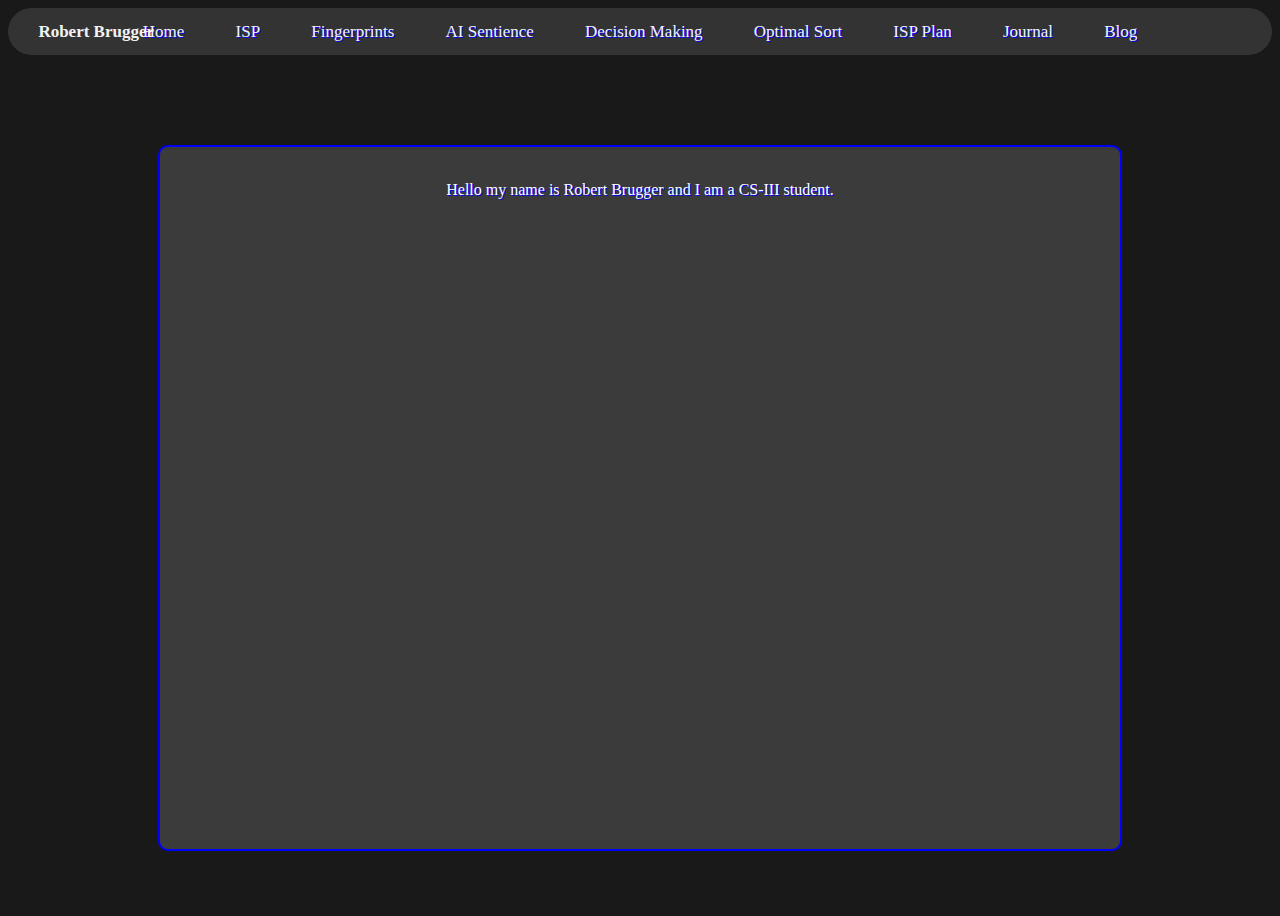
<file: index.html>
<html>
  <head>
    <link rel="stylesheet" href="main.css">
    <meta name="viewport" content="width=device-width, initial-scale=1.0">
  </head>
  <title>Digital Portfolio Home Page</title>
  <body>
    <!--Navigation Bar-->
    <div class="topnav">
      <b id="name" ; onclick="navBar.highLightItem('name-button')" ; href="name.html">Robert Brugger</b>
      <a id="home-button" ; onclick="navBar.highLightItem('home-button')" ; href="index.html">Home</a>  
      <a id="ISP" ; onclick="navBar.highLightItem('ISP-button')" ; href="isp.html">ISP</a> 
      <a id="fingerprints" ; onclick="navBar.highLightItem('fingerprints-button')"; href="CS-III/Essays/Fingerprints.html">Fingerprints</a>
      <a id="ai-sentience" ; onclick="navBar.highLightItem('ai-sentience-button')" ; href="CS-III/Essays/AI Sentience.html">AI Sentience</a>
      <a id="decision-making" ; onclick="navBar.highLightItem('decision-making-button')" ; href="CS-III/Essays/Decision Making.html">Decision Making</a>
      <a id="optimal-sort" ; onclick="navBar.highLightItem('optimal-sort-button')" ; href="CS-III/Projects/Optimal Sort.html">Optimal Sort</a>
      <a id="ISP-plan" ; onclick="navBar.highLightItem('ISP-plan-button')" ; href="CS-III/Projects/Business Plan/index.html">ISP Plan</a>
      <a id="Journal" ; onclick="navBar.highLightItem('journal-button')" ; href="CS-III/Projects/ISP/Journal.html">Journal</a>
      <a id="Blog" ; onclick="navBar.highLightItem('blog-button')" ; href="blogs.html">Blog</a>
    </div>
    <box>
      <p>Hello my name is Robert Brugger and I am a CS-III student.</p>
    </box>
  </body>
</html>
</file>
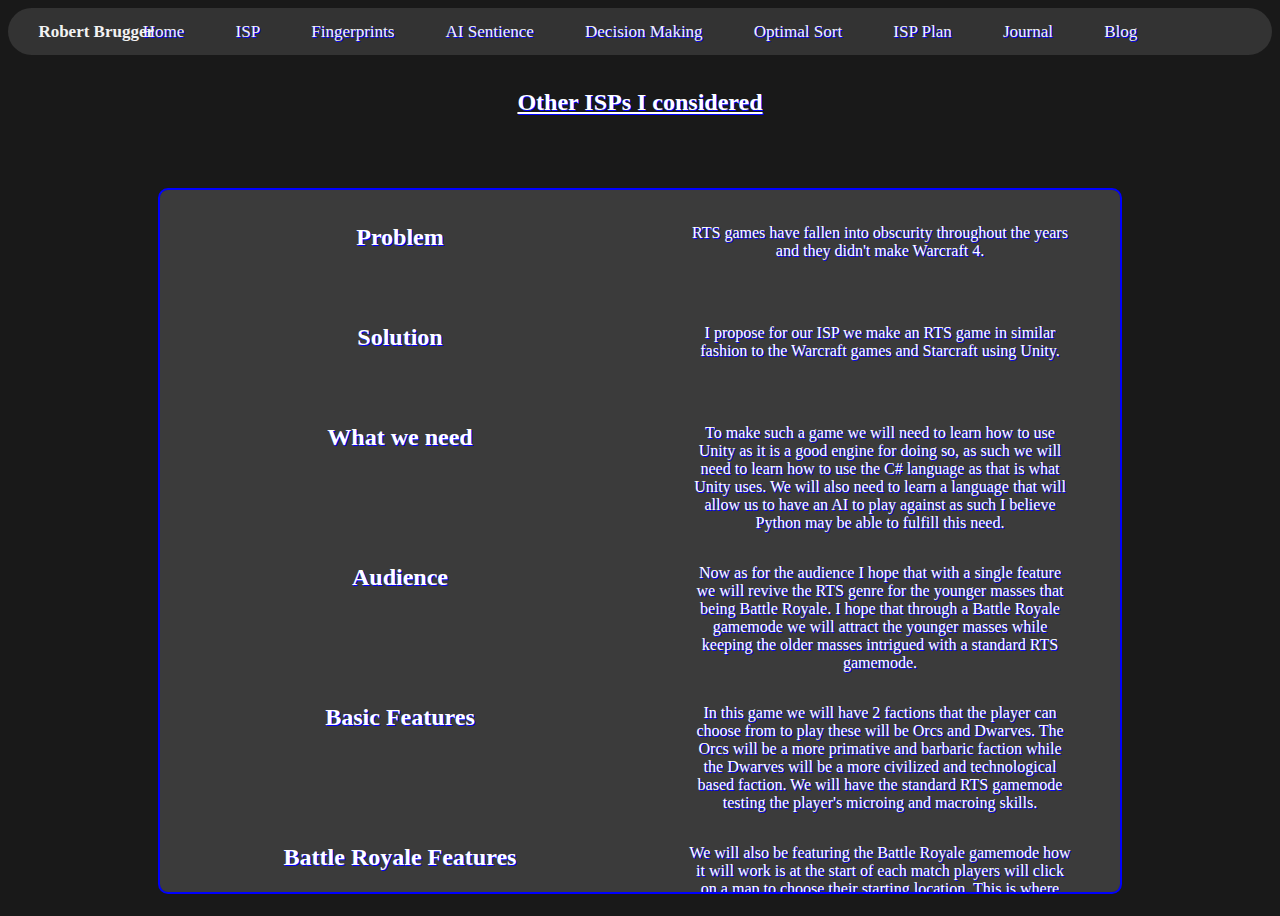
<file: CS-III/Projects/Business Plan/index.html>
<hmtl>

    <head>
      <link rel="stylesheet" href="../../../main.css">
      <meta name="viewport" content="width=device-width, initial-scale=1.0">
      <title>ISP Proposal</title>
    </head>
  
    <body>
      <div class="topnav">
        <b id="name" ; onclick="navBar.highLightItem('name-button')" ; href="name.html">Robert Brugger</b>
        <a id="home-button" ; onclick="navBar.highLightItem('home-button')" ; href="../../../index.html">Home</a>
        <a id="ISP" ; onclick="navBar.highLightItem('ISP-button')" ; href="../../../isp.html">ISP</a>
        <a id="fingerprints" ; onclick="navBar.highLightItem('fingerprints-button')" ; href="../../Essays/Fingerprints.html">Fingerprints</a>
        <a id="ai-sentience" ; onclick="navBar.highLightItem('ai-sentience-button')" ; href="../../Essays/AI Sentience.html">AI Sentience</a>
        <a id="decision-making" ; onclick="navBar.highLightItem('decision-making-button')" ; href="../../Essays/Decision Making.html">Decision Making</a>
        <a id="optimal-sort" ; onclick="navBar.highLightItem('optimal-sort-button')" ; href="../Optimal Sort.html">Optimal Sort</a>
        <a id="ISP-plan" ; onclick="navBar.highLightItem('ISP-plan-button')" ; href="index.html">ISP Plan</a>
        <a id="Journal" ; onclick="navBar.highLightItem('journal-button')" ; href="../ISP/Journal.html">Journal</a>
        <a id="Blog" ; onclick="navBar.highLightItem('blog-button')" ; href="../../../blogs.html">Blog</a>
    </div>
    <h1><a href="considered.html">Other ISPs I considered</a></h1>
      <box class="grid">
        <h1>Problem</h1>
        <p>RTS games have fallen into obscurity throughout the years and they didn't make Warcraft 4.</p>
        <h1>Solution</h1>
        <p>I propose for our ISP we make an RTS game in similar fashion to the Warcraft games and Starcraft using Unity.</p>
        <h1>What we need</h1>
        <p>To make such a game we will need to learn how to use Unity as it is a good engine for doing so, as such we will need to learn how to use the C# language as that is what Unity uses. We will also need to learn a language that will allow us to have an AI to play against as such I believe Python may be able to fulfill this need.</p>
        <h1>Audience</h1>
        <p>Now as for the audience I hope that with a single feature we will revive the RTS genre for the younger masses that being Battle Royale. I hope that through a Battle Royale gamemode we will attract the younger masses while keeping the older masses intrigued with a standard RTS gamemode.</p>
        <h1>Basic Features</h1>
        <p>In this game we will have 2 factions that the player can choose from to play these will be Orcs and Dwarves. The Orcs will be a more primative and barbaric faction while the Dwarves will be a more civilized and technological based faction. We will have the standard RTS gamemode testing the player's microing and macroing skills.</p>
        <h1>Battle Royale Features</h1>
        <p>We will also be featuring the Battle Royale gamemode how it will work is at the start of each match players will click on a map to choose their starting location. This is where they will place their base and 5 basic worker units. Unlike a normal game of RTS there will not be resource harvesting nodes in Battle Royale as the players will need to have a passive source of income, but there will be upgrades your can purchase in order to increase your resource generation and structures to capture that will also increase your resource generation and provide other benefits. As to prevent insane lag on the servers the unit cap will start out small and increase by a set amount for every player knocked out until the last two players remain where the unit cap will be at its normal maximum. </p>
        <h1>Basic Mechanics Prevelant in both modes</h1>
        <p>To eliminate players you must completely wipe out their army and base, to make this process easier and less frustrating when a player loses their main base and fails to build another within a minute all of their units will have a glow effect applied causing them to be visible to everyone through the fog of war, by doing it this way the player exposed will not be exposing other players who are nearby. Fog of war is a mechanic that covers the map with a "fog" (can just be darkened), this fog is there to give the players a lack of certainty when making decisions during a game as it makes the player question whether or not they are prepared to fight the oppenent as they lack the information on how powerful their opponent is.</p>
        <h1>Units</h1>
        <p>Player units can see through the fog of war to varying degrees depending on the units visibility stat, scout units fulfill this niche by having high speed and visibility stats while lacking in damage, health, and defense stats.</p>
    
      </box>
    </body>
</html>
</file>
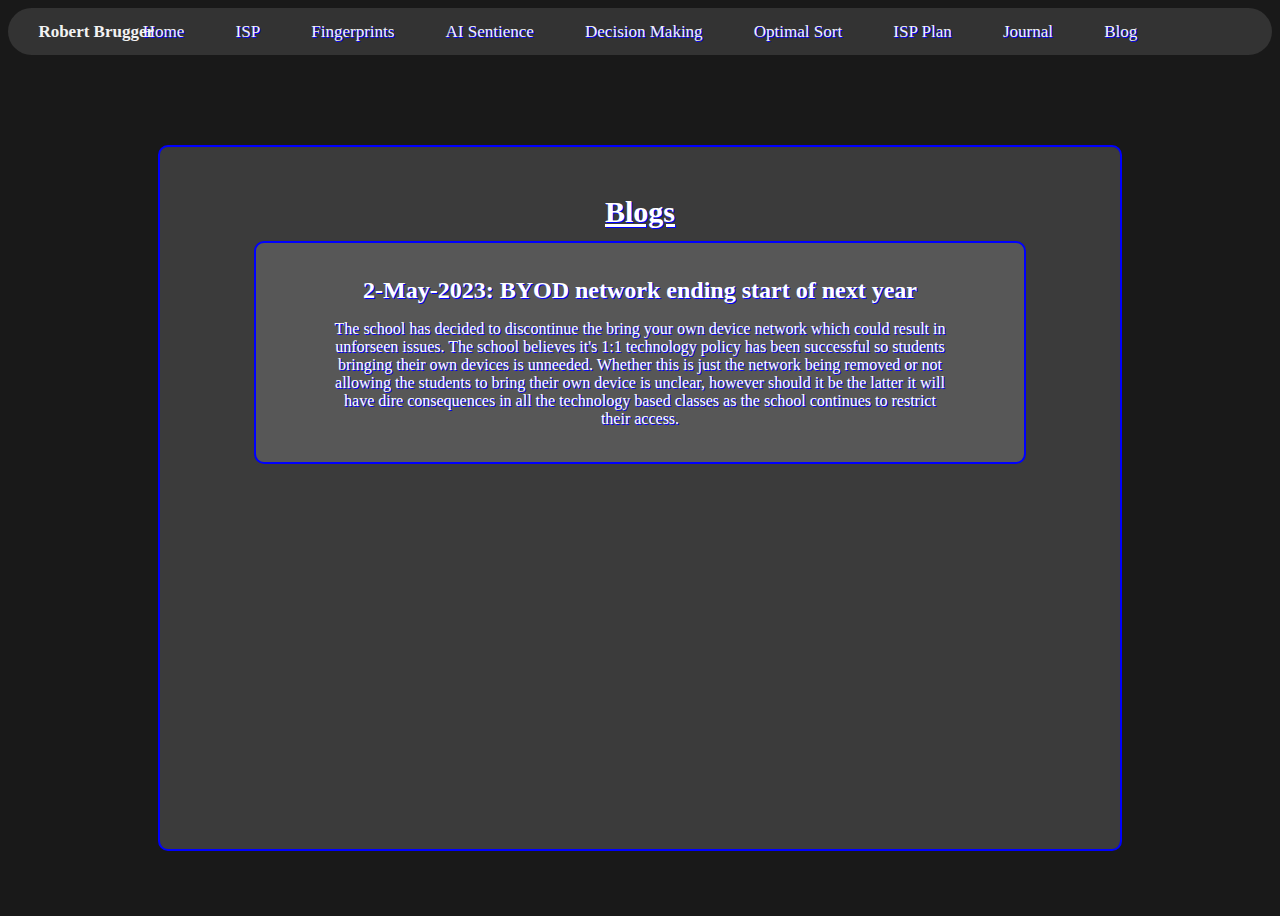
<file: blogs.html>
<hmtl>

  <head>
    <link rel="stylesheet" href="main.css">
    <meta name="viewport" content="width=device-width, initial-scale=1.0">
    <title>Blogs</title>
  </head>

  <body>
    <div class="topnav">
      <b id="name" ; onclick="navBar.highLightItem('name-button')" ; href="name.html">Robert Brugger</b>
      <a id="home-button" ; onclick="navBar.highLightItem('home-button')" ; href="index.html">Home</a>
      <a id="ISP" ; onclick="navBar.highLightItem('ISP-button')" ; href="isp.html">ISP</a>
      <a id="fingerprints" ; onclick="navBar.highLightItem('fingerprints-button')" ; href="CS-III/Essays/Fingerprints.html">Fingerprints</a>
      <a id="ai-sentience" ; onclick="navBar.highLightItem('ai-sentience-button')" ; href="CS-III/Essays/AI Sentience.html">AI Sentience</a>
      <a id="decision-making" ; onclick="navBar.highLightItem('decision-making-button')" ; href="CS-III/Essays/Decision Making.html">Decision Making</a>
      <a id="optimal-sort" ; onclick="navBar.highLightItem('optimal-sort-button')" ; href="CS-III/Projects/Optimal Sort.html">Optimal Sort</a>
      <a id="ISP-plan" ; onclick="navBar.highLightItem('ISP-plan-button')" ; href="CS-III/Projects/Business Plan/considered.html">ISP Plan</a>
      <a id="Journal" ; onclick="navBar.highLightItem('journal-button')" ; href="CS-III/Projects/ISP/Journal.html">Journal</a>
      <a id="Blog" ; onclick="navBar.highLightItem('blog-button')" ; href="blogs.html">Blog</a>
    </div>
  <box>
      <h3 id="JournalHead">Blogs</h3>
      <box id="JournalBox">
      <h1>2-May-2023: BYOD network ending start of next year</h1>
      <p>The school has decided to discontinue the bring your own device network which could result in unforseen issues. The school believes it's 1:1 technology policy has been successful so students bringing their own devices is unneeded. Whether this is just the network being removed or not allowing the students to bring their own device is unclear, however should it be the latter it will have dire consequences in all the technology based classes as the school continues to restrict their access.</p>
      </box>
    </box>
  </body>
</html>
</file>
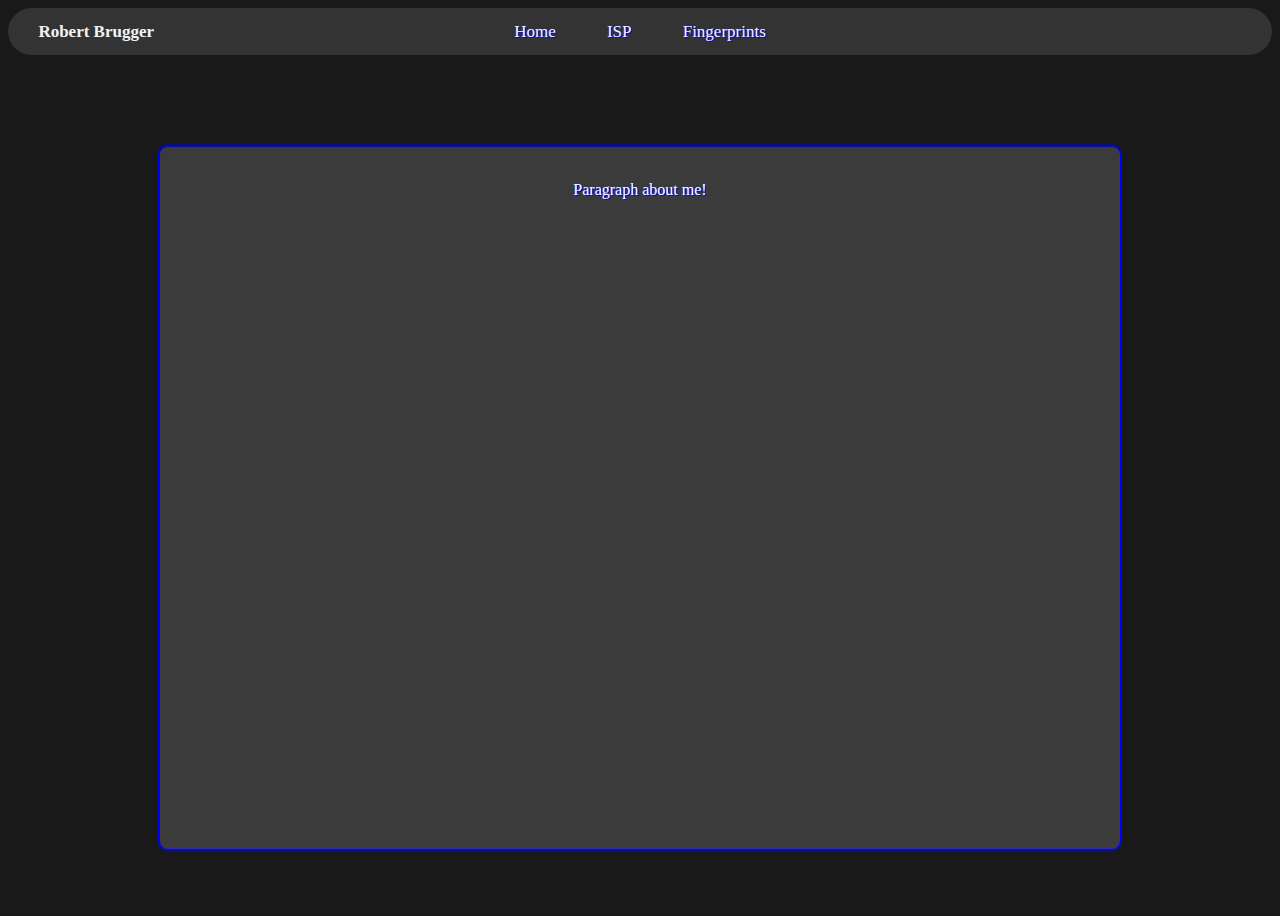
<file: ISP.html>
<html>
  <head>
    <link rel="stylesheet" href="main.css">
    <meta name="viewport" content="width=device-width, initial-scale=1.0">
  </head>
  <title>Digital Portfolio Home Page</title>
  <body>
    <!--Navigation Bar-->
    <div class="topnav">
      <b id="name" ; onclick="navBar.highLightItem('name-button')" ; href="name.html">Robert Brugger</b>
      <a id="home-button" ; onclick="navBar.highLightItem('home-button')" ; href="index.html">Home</a>  
      <a id="ISP" ; onclick="navBar.highLightItem('ISP-button')" ; href="isp.html">ISP</a> 
      <a id="fingerprints" ; onclick="navBar.highLightItem('fingerprints-button')"; href="fingerprints.html">Fingerprints</a>
    </div>
    <box>
      <p>Paragraph about me!</p>
    </box>
  </body>
</html>
</file>
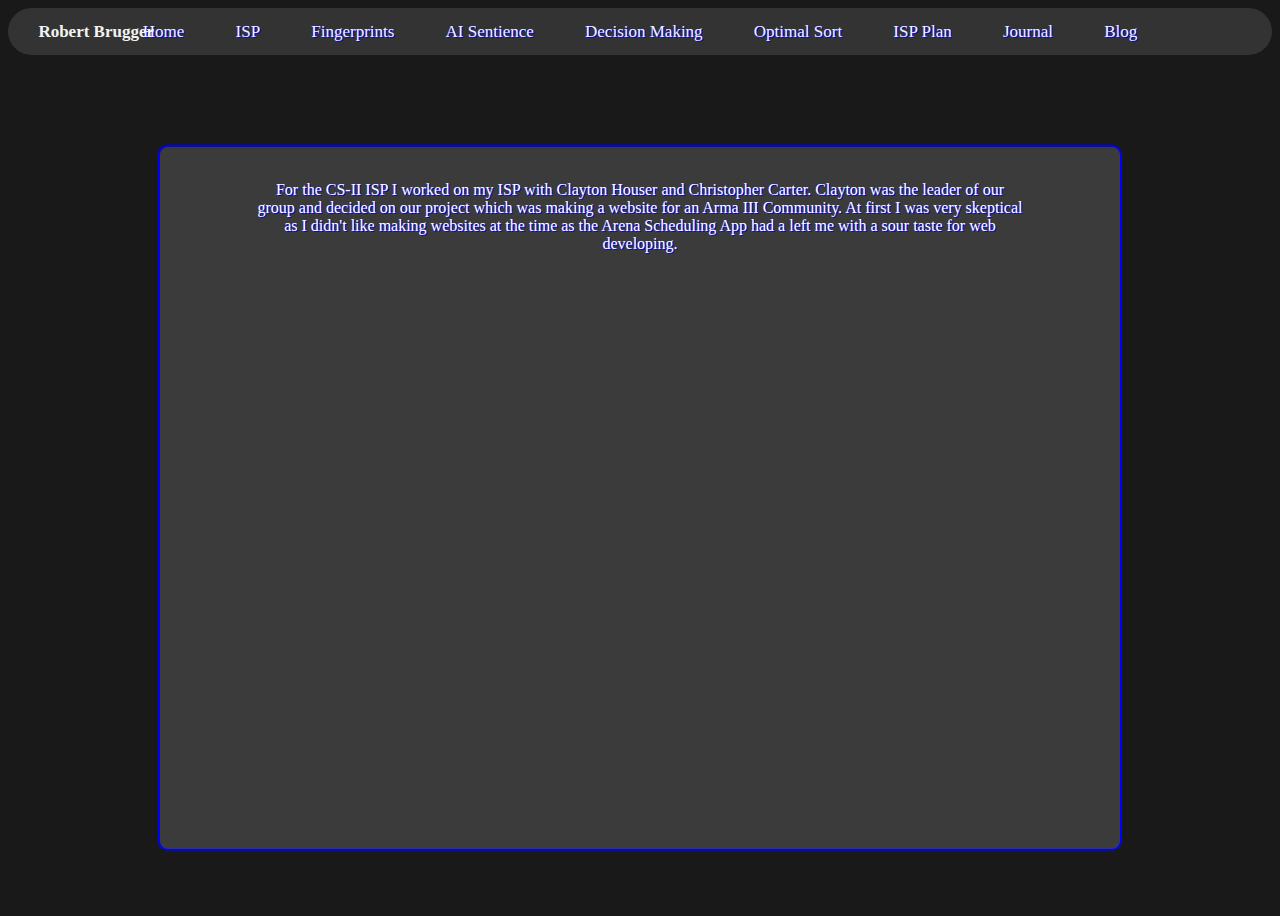
<file: isp.html>
<html>
  <head>
    <link rel="stylesheet" href="main.css">
    <meta name="viewport" content="width=device-width, initial-scale=1.0">
  </head>
  <title>Digital Portfolio Home Page</title>
  <body>
    <!--Navigation Bar-->
    <div class="topnav">
      <b id="name" ; onclick="navBar.highLightItem('name-button')" ; href="name.html">Robert Brugger</b>
      <a id="home-button" ; onclick="navBar.highLightItem('home-button')" ; href="index.html">Home</a>  
      <a id="ISP" ; onclick="navBar.highLightItem('ISP-button')" ; href="isp.html">ISP</a> 
      <a id="fingerprints" ; onclick="navBar.highLightItem('fingerprints-button')"; href="CS-III/Essays/Fingerprints.html">Fingerprints</a>
      <a id="ai-sentience" ; onclick="navBar.highLightItem('ai-sentience-button')" ; href="CS-III/Essays/AI Sentience.html">AI Sentience</a>
      <a id="decision-making" ; onclick="navBar.highLightItem('decision-making-button')" ; href="CS-III/Essays/Decision Making.html">Decision Making</a>
      <a id="optimal-sort" ; onclick="navBar.highLightItem('optimal-sort-button')" ; href="CS-III/Projects/Optimal Sort.html">Optimal Sort</a>
      <a id="ISP-plan" ; onclick="navBar.highLightItem('ISP-plan-button')" ; href="CS-III/Projects/Business Plan/index.html">ISP Plan</a>
      <a id="Journal" ; onclick="navBar.highLightItem('journal-button')" ; href="CS-III/Projects/ISP/Journal.html">Journal</a>
      <a id="Blog" ; onclick="navBar.highLightItem('blog-button')" ; href="blogs.html">Blog</a>
    </div>
    <box>
      <p>For the CS-II ISP I worked on my ISP with Clayton Houser and Christopher Carter. Clayton was the leader of our group and decided on our project which was making a website for an Arma III Community. At first I was very skeptical as I didn't like making websites at the time as the Arena Scheduling App had a left me with a sour taste for web developing.</p>
    </box>
  </body>
</html>
</file>
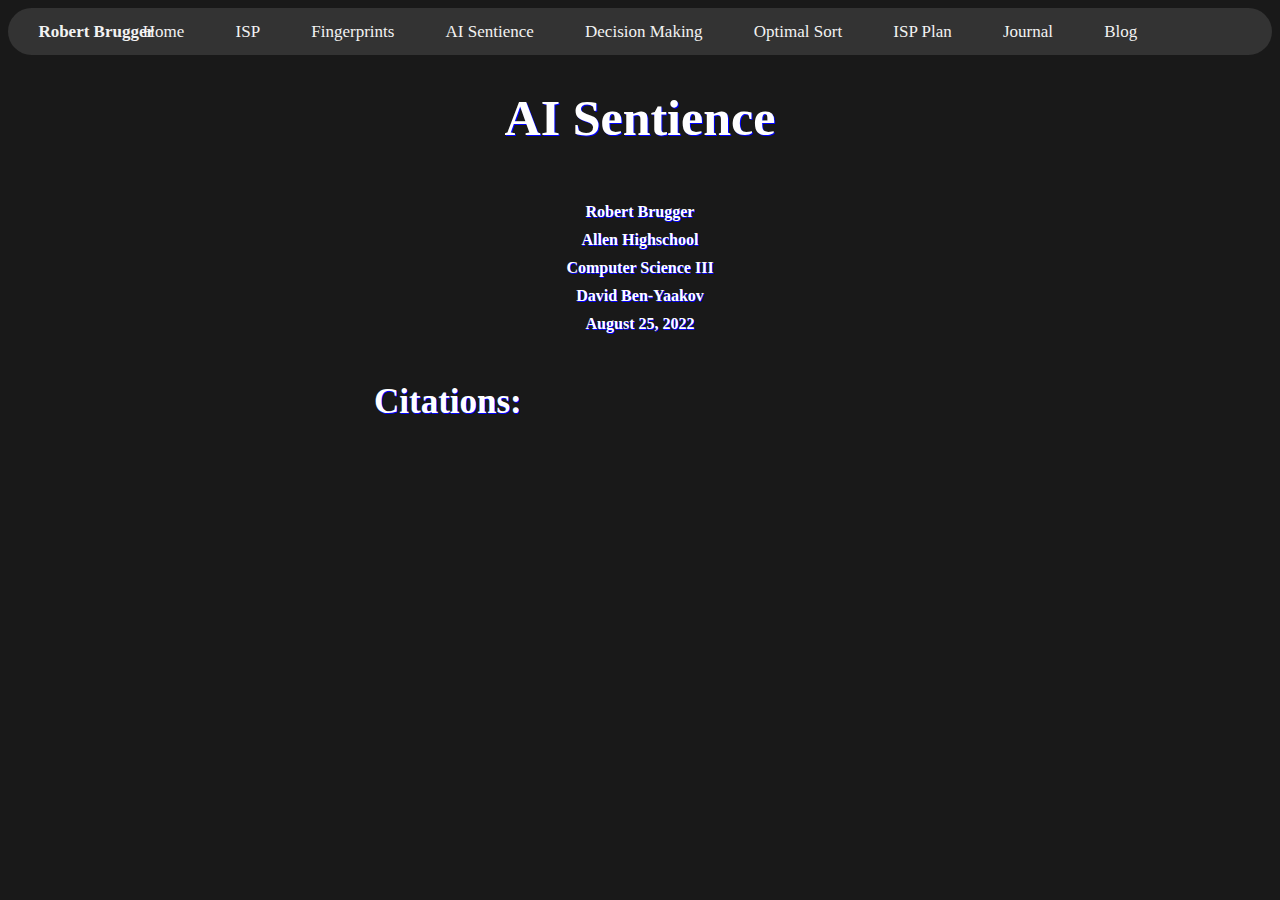
<file: CS-III/Essays/AI Sentience.html>
<hmtl>

    <head>
      <link rel="stylesheet" href="../../apa.css">
      <meta name="viewport" content="width=device-width, initial-scale=1.0">
      <title>AI Sentience</title>
    </head>
  
    <body>
      <div class="topnav">
        <b id="name" ; onclick="navBar.highLightItem('name-button')" ; href="name.html">Robert Brugger</b>
        <a id="home-button" ; onclick="navBar.highLightItem('home-button')" ; href="../../index.html">Home</a>
        <a id="ISP" ; onclick="navBar.highLightItem('ISP-button')" ; href="../../isp.html">ISP</a>
        <a id="fingerprints" ; onclick="navBar.highLightItem('fingerprints-button')" ; href="Fingerprints.html">Fingerprints</a>
        <a id="ai-sentience" ; onclick="navBar.highLightItem('ai-sentience-button')" ; href="AI Sentience.html">AI Sentience</a>
        <a id="decision-making" ; onclick="navBar.highLightItem('decision-making-button')" ; href="Decision Making.html">Decision Making</a>
        <a id="optimal-sort" ; onclick="navBar.highLightItem('optimal-sort-button')" ; href="../Projects/Optimal Sort.html">Optimal Sort</a>
        <a id="ISP-plan" ; onclick="navBar.highLightItem('ISP-plan-button')" ; href="../Projects/Business Plan/index.html">ISP Plan</a>
        <a id="Journal" ; onclick="navBar.highLightItem('journal-button')" ; href="../Projects/ISP/Journal.html">Journal</a>
        <a id="Blog" ; onclick="navBar.highLightItem('blog-button')" ; href="../../blogs.html">Blog</a>
      </div>
      <div class="essayheader">
        <h1>AI Sentience</h1>
        <br>
        <b>Robert Brugger</b>
        <b>Allen Highschool</b>
        <b>Computer Science III</b>
        <b>David Ben-Yaakov</b>
        <b>August 25, 2022</b>
      </div>
      <box>
        <p class="essay"></p>
        <p class="essay"></p>
        <p class="essay"></p>
        <p class="essay"></p>
      </box>
      <div class="essay">
        <h2>Citations:</h2>
        <p></p>
        <p></p>
      </div>
    </body> 
</html>
</file>
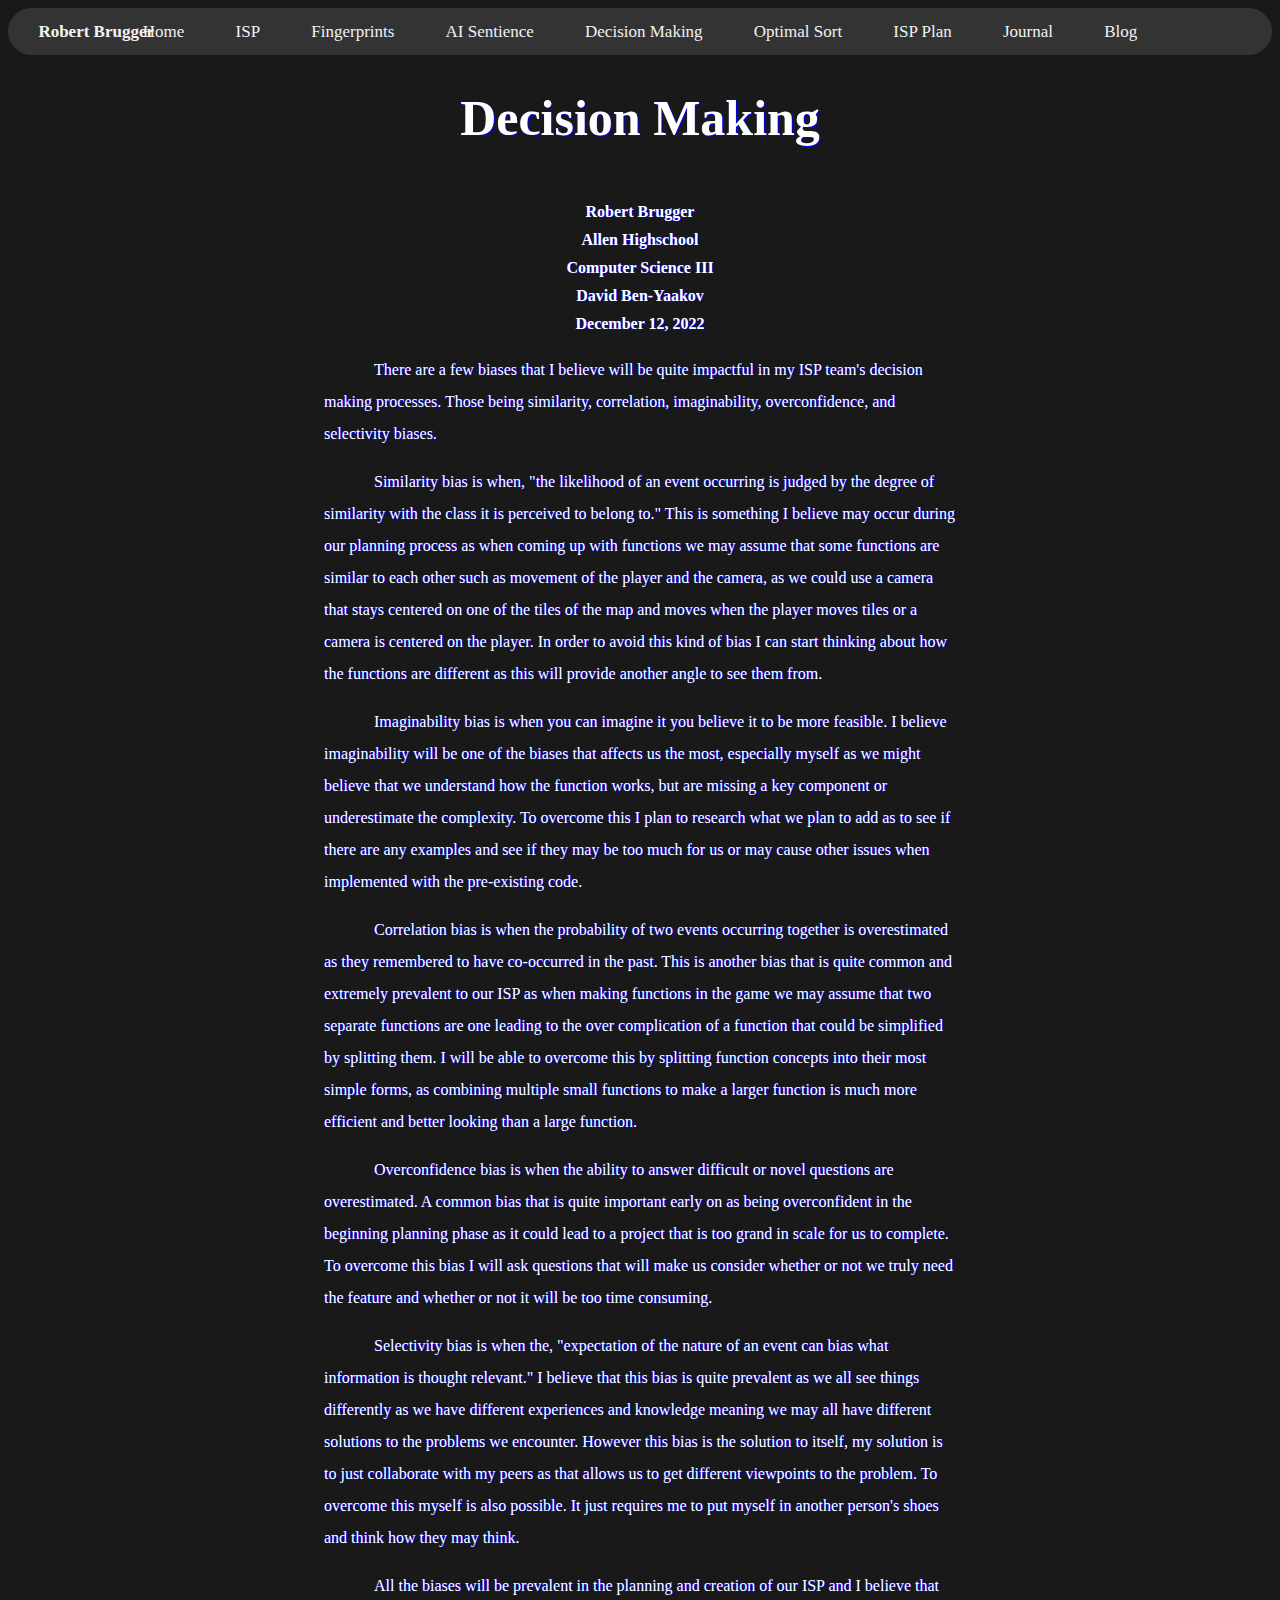
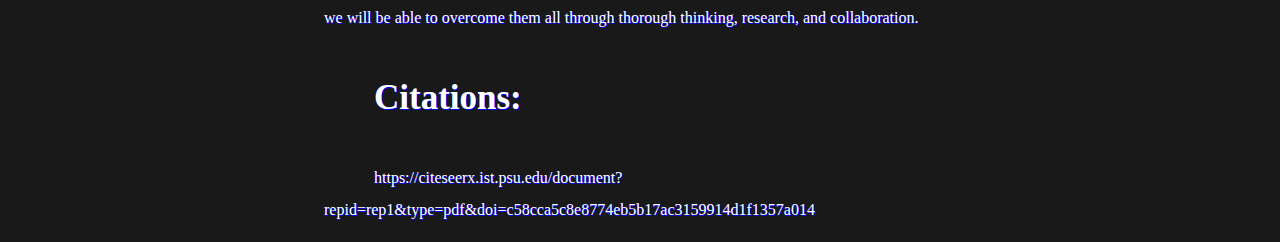
<file: CS-III/Essays/Decision Making.html>
<hmtl>

    <head>
      <link rel="stylesheet" href="../../apa.css">
      <meta name="viewport" content="width=device-width, initial-scale=1.0">
      <title>Decision Making</title>
    </head>
  
    <body>
      <div class="topnav">
        <b id="name" ; onclick="navBar.highLightItem('name-button')" ; href="name.html">Robert Brugger</b>
        <a id="home-button" ; onclick="navBar.highLightItem('home-button')" ; href="../../index.html">Home</a>
        <a id="ISP" ; onclick="navBar.highLightItem('ISP-button')" ; href="../../isp.html">ISP</a>
        <a id="fingerprints" ; onclick="navBar.highLightItem('fingerprints-button')" ; href="Fingerprints.html">Fingerprints</a>
        <a id="ai-sentience" ; onclick="navBar.highLightItem('ai-sentience-button')" ; href="AI Sentience.html">AI Sentience</a>
        <a id="decision-making" ; onclick="navBar.highLightItem('decision-making-button')" ; href="Decision Making.html">Decision Making</a>
        <a id="optimal-sort" ; onclick="navBar.highLightItem('optimal-sort-button')" ; href="../Projects/Optimal Sort.html">Optimal Sort</a>
        <a id="ISP-plan" ; onclick="navBar.highLightItem('ISP-plan-button')" ; href="../Projects/Business Plan/index.html">ISP Plan</a>
        <a id="Journal" ; onclick="navBar.highLightItem('journal-button')" ; href="../Projects/ISP/Journal.html">Journal</a>
        <a id="Blog" ; onclick="navBar.highLightItem('blog-button')" ; href="../../blogs.html">Blog</a>
      </div>
      <div class="essayheader">
        <h1>Decision Making</h1>
        <br>
        <b>Robert Brugger</b>
        <b>Allen Highschool</b>
        <b>Computer Science III</b>
        <b>David Ben-Yaakov</b>
        <b>December 12, 2022</b>
      </div>
      <box>
        <p class="essay">There are a few biases that I believe will be quite impactful in my ISP team's decision making processes. Those being similarity, correlation, imaginability, overconfidence, and selectivity biases.</p>
        <p class="essay">Similarity bias is when, "the likelihood of an event occurring is judged by the degree of similarity with the class it is perceived to belong to." This is something I believe may occur during our planning process as when coming up with functions we may assume that some functions are similar to each other such as movement of the player and the camera, as we could use a camera that stays centered on one of the tiles of the map and moves when the player moves tiles or a camera is centered on the player. In order to avoid this kind of bias I can start thinking about how the functions are different as this will provide another angle to see them from.</p>
        <p class="essay">Imaginability bias is when you can imagine it you believe it to be more feasible. I believe imaginability will be one of the biases that affects us the most, especially myself as we might believe that we understand how the function works, but are missing a key component or underestimate the complexity. To overcome this I plan to research what we plan to add as to see if there are any examples and see if they may be too much for us or may cause other issues when implemented with the pre-existing code.</p>
        <p class="essay">Correlation bias is when the probability of two events occurring together is overestimated as they remembered to have co-occurred in the past. This is  another bias that is quite common and extremely prevalent to our ISP as when making functions in the game we may assume that two separate functions are one leading to the over complication of a function that could be simplified by splitting them. I will be able to overcome this by splitting function concepts into their most simple forms, as combining multiple small functions to make a larger function is much more efficient and better looking than a large function.</p>
        <p class="essay">Overconfidence bias is when the ability to answer difficult or novel questions are overestimated. A common bias that is quite important early on as being overconfident in the beginning planning phase as it could lead to a project that is too grand in scale for us to complete. To overcome this bias I will ask questions that will make us consider whether or not we truly need the feature and whether or not it will be too time consuming.</p>
        <p class="essay">Selectivity bias is when the, "expectation of the nature of an event can bias what information is thought relevant." I believe that this bias is quite prevalent as we all see things differently as we have different experiences and knowledge meaning we may all have different solutions to the problems we encounter. However this bias is the solution to itself, my solution is to just collaborate with my peers as that allows us to get different viewpoints to the problem. To overcome this myself is also possible. It just requires me to put myself in another person's shoes and think how they may think.</p>
        <p class="essay">All the biases will be prevalent in the planning and creation of our ISP and I believe that we will be able to overcome them all through thorough thinking, research, and collaboration.</p>
      </box>
      <div class="essay">
        <h2>Citations:</h2>
        <p> https://citeseerx.ist.psu.edu/document?repid=rep1&type=pdf&doi=c58cca5c8e8774eb5b17ac3159914d1f1357a014</p>
        <p></p>
      </div>
    </body> 
</html>
</file>
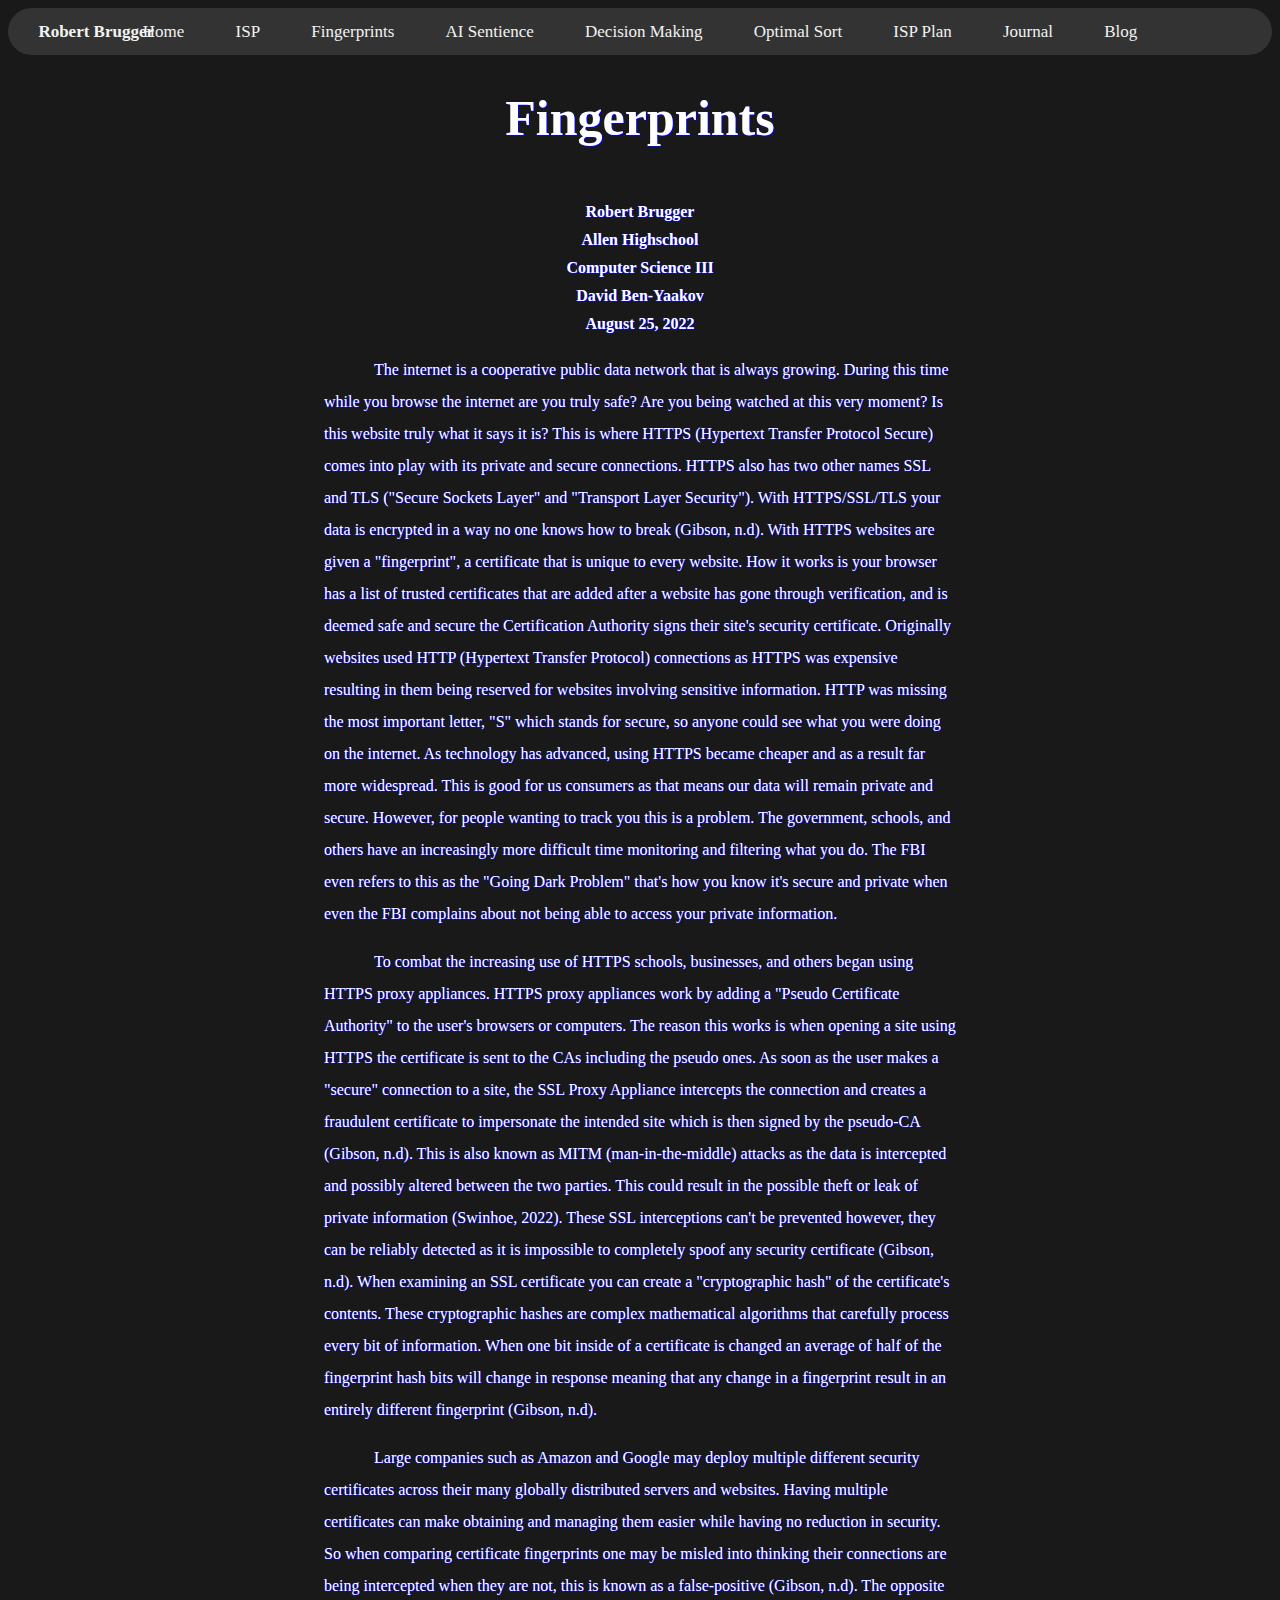
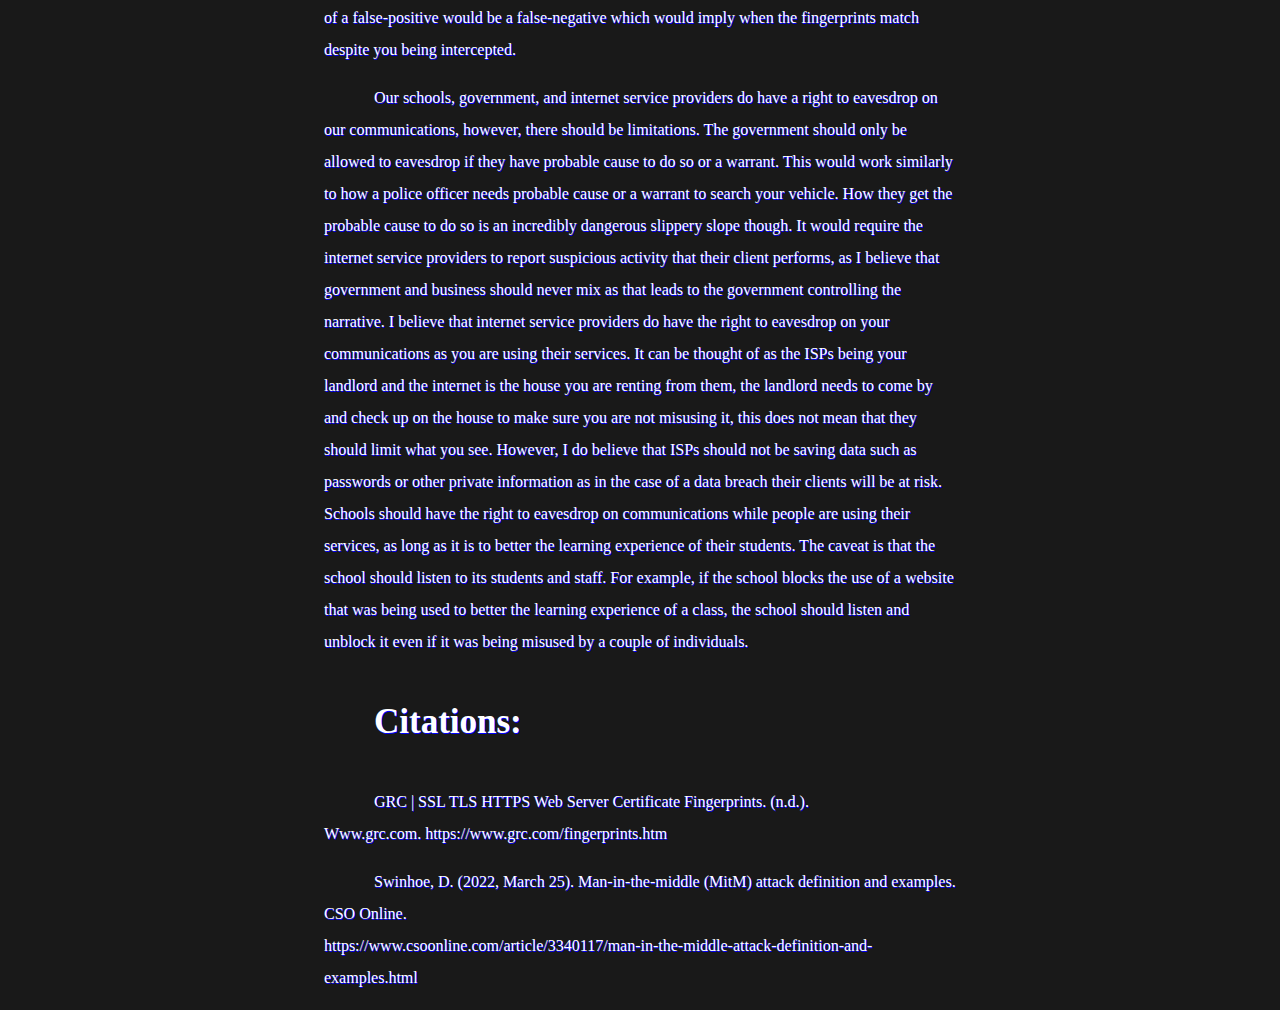
<file: CS-III/Essays/Fingerprints.html>
<hmtl>

  <head>
    <link rel="stylesheet" href="../../apa.css">
    <meta name="viewport" content="width=device-width, initial-scale=1.0">
    <title>Fingerprints</title>
  </head>

  <body>
    <div class="topnav">
      <b id="name" ; onclick="navBar.highLightItem('name-button')" ; href="name.html">Robert Brugger</b>
      <a id="home-button" ; onclick="navBar.highLightItem('home-button')" ; href="../../index.html">Home</a>
      <a id="ISP" ; onclick="navBar.highLightItem('ISP-button')" ; href="../../isp.html">ISP</a>
      <a id="fingerprints" ; onclick="navBar.highLightItem('fingerprints-button')" ; href="Fingerprints.html">Fingerprints</a>
      <a id="ai-sentience" ; onclick="navBar.highLightItem('ai-sentience-button')" ; href="AI Sentience.html">AI Sentience</a>
      <a id="decision-making" ; onclick="navBar.highLightItem('decision-making-button')" ; href="Decision Making.html">Decision Making</a>
      <a id="optimal-sort" ; onclick="navBar.highLightItem('optimal-sort-button')" ; href="../Projects/Optimal Sort.html">Optimal Sort</a>
      <a id="ISP-plan" ; onclick="navBar.highLightItem('ISP-plan-button')" ; href="../Projects/Business Plan/index.html">ISP Plan</a>
      <a id="Journal" ; onclick="navBar.highLightItem('journal-button')" ; href="../Projects/ISP/Journal.html">Journal</a>
      <a id="Blog" ; onclick="navBar.highLightItem('blog-button')" ; href="../../blogs.html">Blog</a>
    </div>
    <div class="essayheader">
      <h1>Fingerprints</h1>
      <br>
      <b>Robert Brugger</b>
      <b>Allen Highschool</b>
      <b>Computer Science III</b>
      <b>David Ben-Yaakov</b>
      <b>August 25, 2022</b>
    </div>
    <box>
      <p class="essay">The internet is a cooperative public data network that is always growing. During this time while you browse the internet are you truly safe? Are you being watched at this very moment? Is this website truly what it says it is? This is where HTTPS (Hypertext Transfer Protocol Secure) comes into play with its private and secure connections. HTTPS also has two other names SSL and TLS ("Secure Sockets Layer" and "Transport Layer Security"). With HTTPS/SSL/TLS your data is encrypted in a way no one knows how to break (Gibson, n.d). With HTTPS websites are given a "fingerprint", a certificate that is unique to every website. How it works is your browser has a list of trusted certificates that are added after a website has gone through verification, and is deemed safe and secure the Certification Authority signs their site's security certificate. Originally websites used HTTP (Hypertext Transfer Protocol) connections as HTTPS was expensive resulting in them being reserved for websites involving sensitive information. HTTP was missing the most important letter, "S" which stands for secure, so anyone could see what you were doing on the internet. As technology has advanced, using HTTPS became cheaper and as a result far more widespread. This is good for us consumers as that means our data will remain private and secure. However, for people wanting to track you this is a problem. The government, schools, and others have an increasingly more difficult time monitoring and filtering what you do. The FBI even refers to this as the "Going Dark Problem" that's how you know it's secure and private when even the FBI complains about not being able to access your private information.</p>
      <p class="essay">To combat the increasing use of HTTPS schools, businesses, and others began using HTTPS proxy appliances. HTTPS proxy appliances work by adding a "Pseudo Certificate Authority" to the user's browsers or computers. The reason this works is when opening a site using HTTPS the certificate is sent to the CAs including the pseudo ones. As soon as the user makes a "secure" connection to a site, the SSL Proxy Appliance intercepts the connection and creates a fraudulent certificate to impersonate the intended site which is then signed by the pseudo-CA (Gibson, n.d). This is also known as MITM (man-in-the-middle) attacks as the data is intercepted and possibly altered between the two parties. This could result in the possible theft or leak of private information (Swinhoe, 2022). These SSL interceptions can't be prevented however, they can be reliably detected as it is impossible to completely spoof any security certificate (Gibson, n.d). When examining an SSL certificate you can create a "cryptographic hash" of the certificate's contents. These cryptographic hashes are complex mathematical algorithms that carefully process every bit of information. When one bit inside of a certificate is changed an average of half of the fingerprint hash bits will change in response meaning that any change in a fingerprint result in an entirely different fingerprint (Gibson, n.d).</p>
      <p class="essay">Large companies such as Amazon and Google may deploy multiple different security certificates across their many globally distributed servers and websites. Having multiple certificates can make obtaining and managing them easier while having no reduction in security. So when comparing certificate fingerprints one may be misled into thinking their connections are being intercepted when they are not, this is known as a false-positive (Gibson, n.d). The opposite of a false-positive would be a false-negative which would imply when the fingerprints match despite you being intercepted. </p>
      <p class="essay">Our schools, government, and internet service providers do have a right to eavesdrop on our communications, however, there should be limitations. The government should only be allowed to eavesdrop if they have probable cause to do so or a warrant. This would work similarly to how a police officer needs probable cause or a warrant to search your vehicle. How they get the probable cause to do so is an incredibly dangerous slippery slope though. It would require the internet service providers to report suspicious activity that their client performs, as I believe that government and business should never mix as that leads to the government controlling the narrative. I believe that internet service providers do have the right to eavesdrop on your communications as you are using their services. It can be thought of as the ISPs being your landlord and the internet is the house you are renting from them, the landlord needs to come by and check up on the house to make sure you are not misusing it, this does not mean that they should limit what you see. However, I do believe that ISPs should not be saving data such as passwords or other private information as in the case of a data breach their clients will be at risk. Schools should have the right to eavesdrop on communications while people are using their services, as long as it is to better the learning experience of their students. The caveat is that the school should listen to its students and staff. For example, if the school blocks the use of a website that was being used to better the learning experience of a class, the school should listen and unblock it even if it was being misused by a couple of individuals.</p>
    </box>
    <div class="essay">
      <h2>Citations:</h2>
      <p>GRC | SSL TLS HTTPS Web Server Certificate Fingerprints. (n.d.).<br>Www.grc.com. https://www.grc.com/fingerprints.htm</p>
      <p>Swinhoe, D. (2022, March 25). Man-in-the-middle (MitM) attack definition and examples. CSO Online.<br>https://www.csoonline.com/article/3340117/man-in-the-middle-attack-definition-and-examples.html</p>
    </div>
  </body>
</html>
</file>
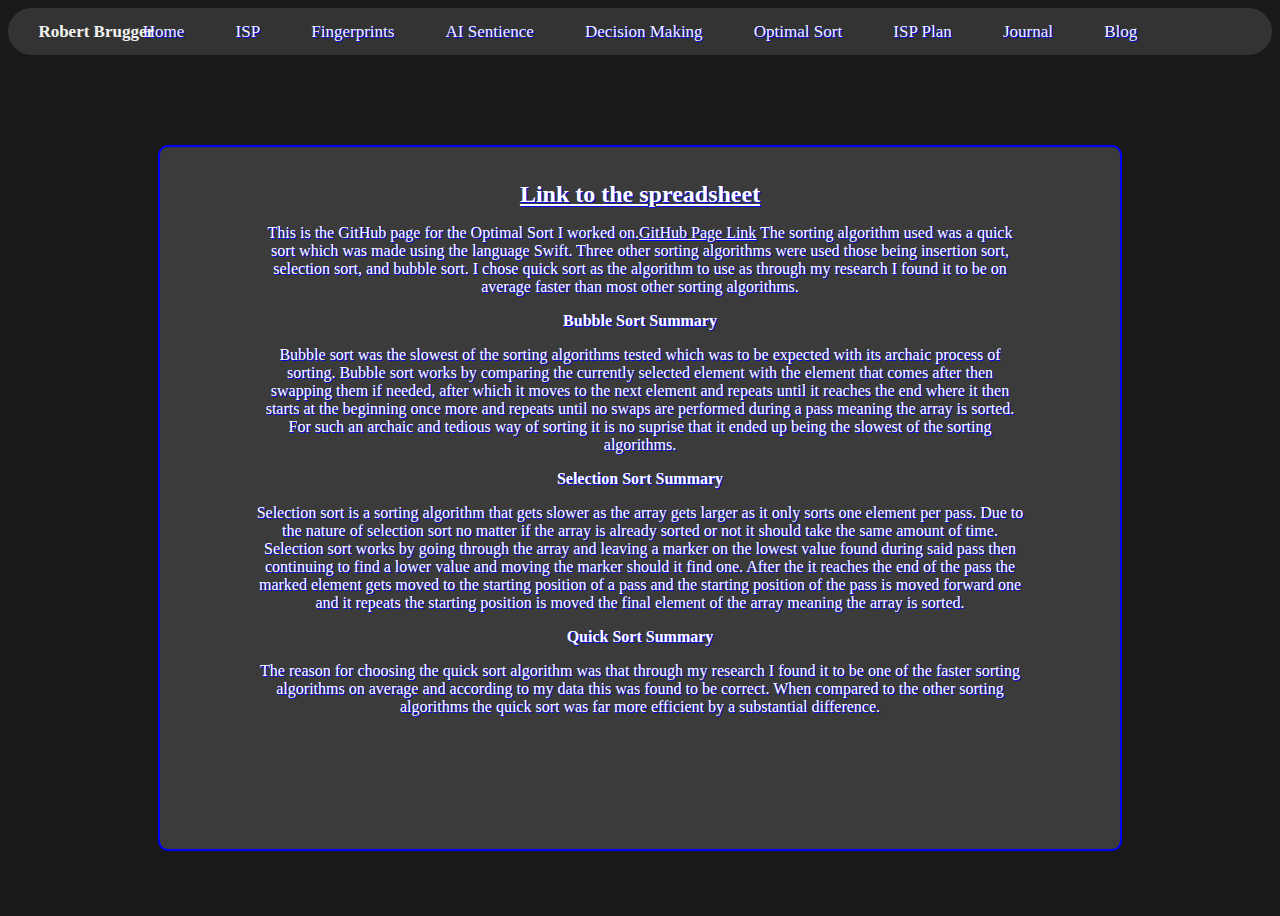
<file: CS-III/Projects/Optimal Sort.html>
<hmtl>

    <head>
      <link rel="stylesheet" href="../../main.css">
      <meta name="viewport" content="width=device-width, initial-scale=1.0">
      <title>Optimal Sort</title>
    </head>
  
    <body>
      <div class="topnav">
        <b id="name" ; onclick="navBar.highLightItem('name-button')" ; href="name.html">Robert Brugger</b>
        <a id="home-button" ; onclick="navBar.highLightItem('home-button')" ; href="../../index.html">Home</a>
        <a id="ISP" ; onclick="navBar.highLightItem('ISP-button')" ; href="../../isp.html">ISP</a>
        <a id="fingerprints" ; onclick="navBar.highLightItem('fingerprints-button')" ; href="../Essays/Fingerprints.html">Fingerprints</a>
        <a id="ai-sentience" ; onclick="navBar.highLightItem('ai-sentience-button')" ; href="../Essays/AI Sentience.html">AI Sentience</a>
        <a id="decision-making" ; onclick="navBar.highLightItem('decision-making-button')" ; href="../Essays/Decision Making.html">Decision Making</a>
        <a id="optimal-sort" ; onclick="navBar.highLightItem('optimal-sort-button')" ; href="Optimal Sort.html">Optimal Sort</a>
        <a id="ISP-plan" ; onclick="navBar.highLightItem('ISP-plan-button')" ; href="Business Plan/index.html">ISP Plan</a>
        <a id="Journal" ; onclick="navBar.highLightItem('journal-button')" ; href="../Projects/ISP/Journal.html">Journal</a>
        <a id="Blog" ; onclick="navBar.highLightItem('blog-button')" ; href="../../../blogs.html">Blog</a>
      </div>
      <box>
        <h1><a href="https://docs.google.com/spreadsheets/d/1GZdPgX6QPaylz0gBYgKWJRp34OLEA8LOJWbG44DY_n4/edit?usp=sharing">Link to the spreadsheet</a></h1>
        <p>This is the GitHub page for the Optimal Sort I worked on.<a href="https://github.com/SterbenShell/OptimalSorting">GitHub Page Link</a> The sorting algorithm used was a quick sort which was made using the language Swift. Three other sorting algorithms were used those being insertion sort, selection sort, and bubble sort. I chose quick sort as the algorithm to use as through my research I found it to be on average faster than most other sorting algorithms. </p>
        <h2>Bubble Sort Summary</h2>
        <p>Bubble sort was the slowest of the sorting algorithms tested which was to be expected with its archaic process of sorting. Bubble sort works by comparing the currently selected element with the element that comes after then swapping them if needed, after which it moves to the next element and repeats until it reaches the end where it then starts at the beginning once more and repeats until no swaps are performed during a pass meaning the array is sorted. For such an archaic and tedious way of sorting it is no suprise that it ended up being the slowest of the sorting algorithms.  </p>
        <h2>Selection Sort Summary</h2>
        <p>Selection sort is a sorting algorithm that gets slower as the array gets larger as it only sorts one element per pass. Due to the nature of selection sort no matter if the array is already sorted or not it should take the same amount of time. Selection sort works by going through the array and leaving a marker on the lowest value found during said pass then continuing to find a lower value and moving the marker should it find one. After the it reaches the end of the pass the marked element gets moved to the starting position of a pass and the starting position of the pass is moved forward one and it repeats the starting position is moved the final element of the array meaning the array is sorted.</p>
        <h2>Quick Sort Summary</h2>
        <p>The reason for choosing the quick sort algorithm was that through my research I found it to be one of the faster sorting algorithms on average and according to my data this was found to be correct. When compared to the other sorting algorithms the quick sort was far more efficient by a substantial difference.</p>
      </box>
    </body> 
</html>
</file>
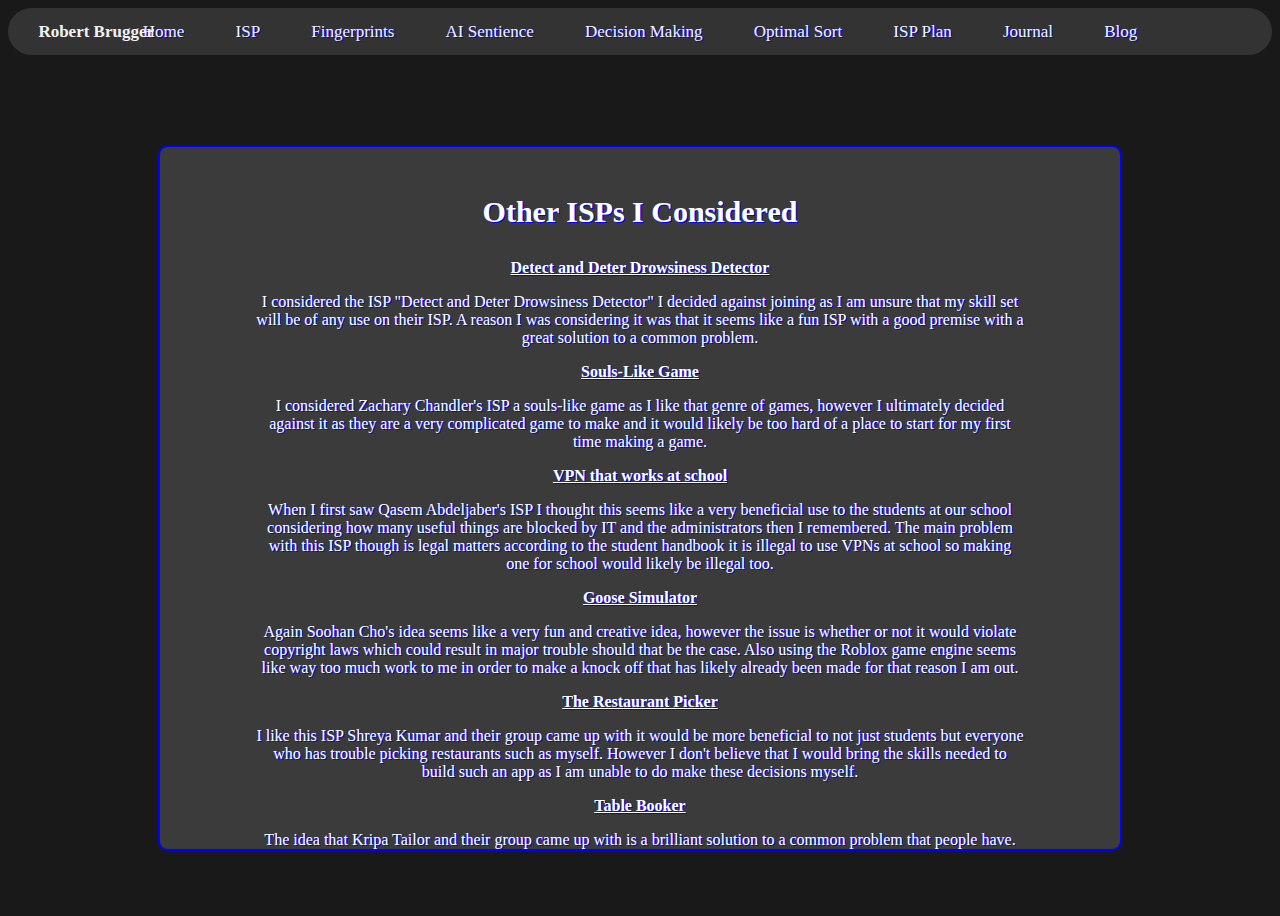
<file: CS-III/Projects/Business Plan/considered.html>
<hmtl>

    <head>
      <link rel="stylesheet" href="../../../main.css">
      <meta name="viewport" content="width=device-width, initial-scale=1.0">
      <title>Considered</title>
    </head>
  
    <body>
      <div class="topnav">
        <b id="name" ; onclick="navBar.highLightItem('name-button')" ; href="name.html">Robert Brugger</b>
        <a id="home-button" ; onclick="navBar.highLightItem('home-button')" ; href="../../../index.html">Home</a>
        <a id="ISP" ; onclick="navBar.highLightItem('ISP-button')" ; href="../../../isp.html">ISP</a>
        <a id="fingerprints" ; onclick="navBar.highLightItem('fingerprints-button')" ; href="../../Essays/Fingerprints.html">Fingerprints</a>
        <a id="ai-sentience" ; onclick="navBar.highLightItem('ai-sentience-button')" ; href="../../Essays/AI Sentience.html">AI Sentience</a>
        <a id="decision-making" ; onclick="navBar.highLightItem('decision-making-button')" ; href="../../Essays/Decision Making.html">Decision Making</a>
        <a id="optimal-sort" ; onclick="navBar.highLightItem('optimal-sort-button')" ; href="../Optimal Sort.html">Optimal Sort</a>
        <a id="ISP-plan" ; onclick="navBar.highLightItem('ISP-plan-button')" ; href="index.html">ISP Plan</a>
        <a id="Journal" ; onclick="navBar.highLightItem('journal-button')" ; href="../ISP/Journal.html">Journal</a>
        <a id="Blog" ; onclick="navBar.highLightItem('blog-button')" ; href="../../../blogs.html">Blog</a>
    </div>
      <box>
    <h3>Other ISPs I Considered</h3>
    <h2><a id="ISP-Links"href="https://www.codermerlin.com/users/william-clymire/Digital%20Portfolio/CS-III/Projects/Business%20Plan/index.html">Detect and Deter Drowsiness Detector</a></h2>
    <p>I considered the ISP "Detect and Deter Drowsiness Detector" I decided against joining as I am unsure that my skill set will be of any use on their ISP. A reason I was considering it was that it seems like a fun ISP with a good premise with a great solution to a common problem.</p>
    <h2><a id="ISP-Links"href="https://www.codermerlin.com/users/zachary-chandler/Digital%20Portfolio/CS-III/Projects/Business%20Plan/index.html">Souls-Like Game</a></h2>
    <p>I considered Zachary Chandler's ISP a souls-like game as I like that genre of games, however I ultimately decided against it as they are a very complicated game to make and it would likely be too hard of a place to start for my first time making a game. </p>
    <h2><a id="ISP-Links"href="https://www.codermerlin.com/users/qasem-abdeljaber/Digital%20Portfolio/CS-III/Projects/Business%20Plan/index.html">VPN that works at school</a></h2>
    <p>When I first saw Qasem Abdeljaber's ISP I thought this seems like a very beneficial use to the students at our school considering how many useful things are blocked by IT and the administrators then I remembered. The main problem with this ISP though is legal matters according to the student handbook it is illegal to use VPNs at school so making one for school would likely be illegal too.</p>
    <h2><a id="ISP-Links"href="https://www.codermerlin.com/users/soohan-cho/Digital%20Portfolio/CS-II/Projects/Business%20Plan/index.html">Goose Simulator</a></h2>
    <p>Again Soohan Cho's idea seems like a very fun and creative idea, however the issue is whether or not it would violate copyright laws which could result in major trouble should that be the case. Also using the Roblox game engine seems like way too much work to me in order to make a knock off that has likely already been made for that reason I am out.</p>
    <h2><a id="ISP-Links"href="https://www.codermerlin.com/users/shreya-kumar/Digital%20Portfolio/CS-II/Projects/Business%20Plan/index.html">The Restaurant Picker</a></h2>
    <p>I like this ISP Shreya Kumar and their group came up with it would be more beneficial to not just students but everyone who has trouble picking restaurants such as myself. However I don't believe that I would bring the skills needed to build such an app as I am unable to do make these decisions myself.</p>
    <h2><a id="ISP-Links"href="https://www.codermerlin.com/users/kripa-tailor/Digital%20Portfolio/CS-II/Projects/Business%20Plan/index.html">Table Booker</a></h2>
    <p>The idea that Kripa Tailor and their group came up with is a brilliant solution to a common problem that people have. So common in fact that most restaurants have already incorporated this solution to their booking services to some extent. The main issue I have with this ISP is that it eliminates the need for bookers at restaurants further removing available jobs.</p>
    <h2><a id="ISP-Links"href="https://www.codermerlin.com/users/layne-yarbrough/Digital%20Portfolio/CS-II/Projects/Business%20Plan/index.html">Preorder Lunch App</a></h2>
    <p>This is something that the school should have made ages ago back during Covid as it makes the lunch lines far more efficient which is a common problem as you often spend half of lunch waiting in line. The issue I have with it though is how complicated it would be to make such an app as this requires a ton of security and the fact that the app must send and recieve information which I don't believe that we are ready to take on.</p>
    <h2><a id="ISP-Links"href="https://www.codermerlin.com/users/helen-giordano/Digital%20Portfolio/CS-II/Projects/Business%20Plan/index.html">AI chatbot</a></h2>
    <p>Anything to do with AI is a fun idea as AI is the future of the world, however AI is a very thing that requires lots of power in order to make them function properly. Through my own experience working with AI I do not believe that we have enough experience to make a good AI as they require an extreme amount of work to make them life-like and understand human emotions.</p>
    <h2><a href="https://www.codermerlin.com/users/caysen-mayo/Digital%20Portfolio/CS-II/Projects/Business%20Plan/index.html">Unity Game</a></h2>
    <p>Caysen Mayo and their group have come up with a fun idea that relates to my ISP due to the fact that both use the Unity engine. However I do not believe that we would be able to fulfill the promise of crisp graphics and a thought provoking story to the audience for that reason I have not chosen them.</p>
    <h2><a href="https://www.codermerlin.com/users/christopher-carter/Digital%20Portfolio/CS-III/Projects/Business%20Plan/index.html">2D Rogue-Like Game</a></h2>  
    <p>Christopher Carter's group has come up with an idea I quite enjoy and I do believe would be possbile for people of our skill level to make as last I saw two of my classmates make something similar in nature and they did quite well in doing so. As such I do believe that I have found an ISP that I quite enjoy and believe I have the skills to be of assistance to them</p>
</box>
    </body>
</html>
</file>
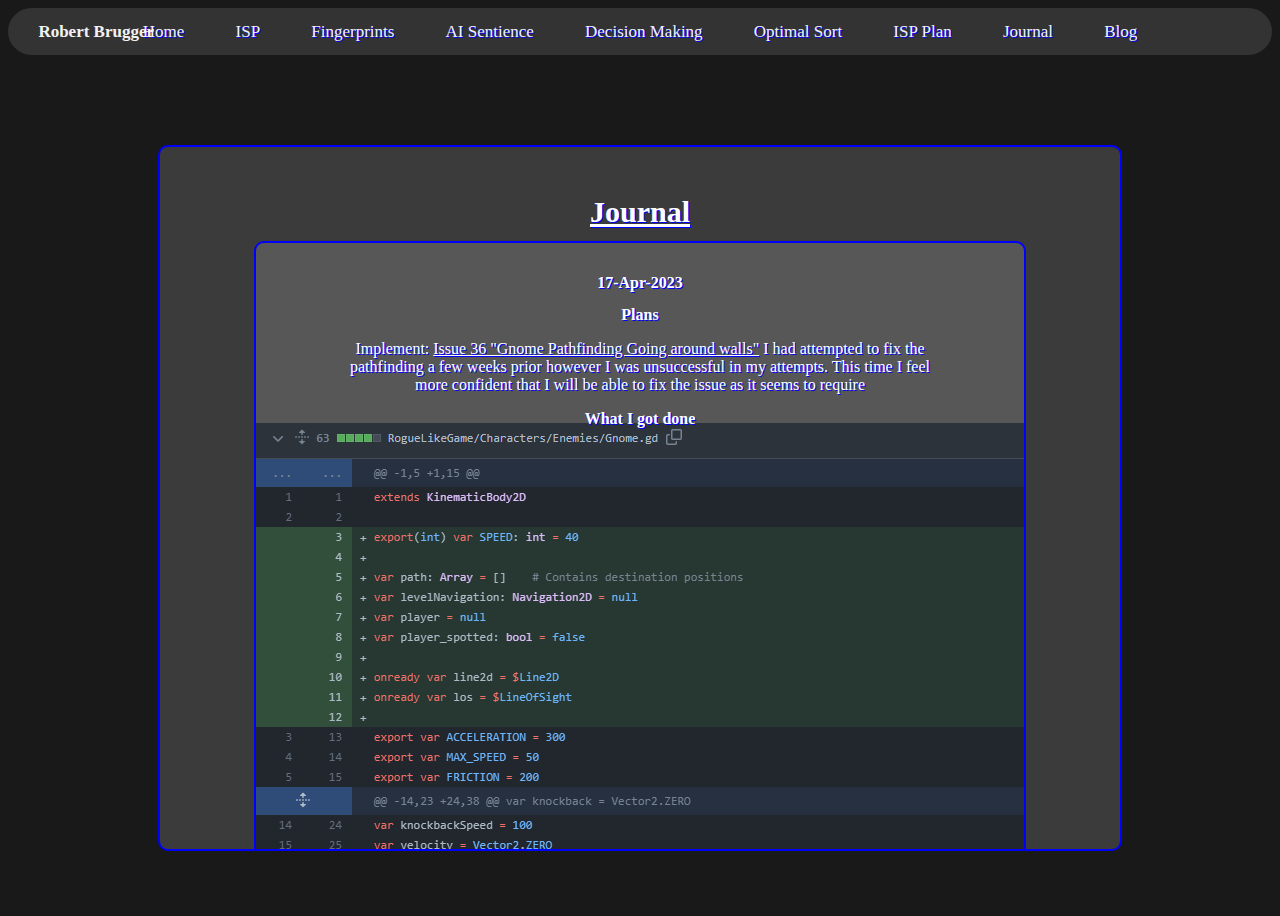
<file: CS-III/Projects/ISP/Journal.html>
<hmtl>

    <head>
      <link rel="stylesheet" href="../../../main.css">
      <meta name="viewport" content="width=device-width, initial-scale=1.0">
      <title>Journal</title>
    </head>
  
    <body>
      <div class="topnav">
        <b id="name" ; onclick="navBar.highLightItem('name-button')" ; href="name.html">Robert Brugger</b>
        <a id="home-button" ; onclick="navBar.highLightItem('home-button')" ; href="../../../index.html">Home</a>
        <a id="ISP" ; onclick="navBar.highLightItem('ISP-button')" ; href="../../../isp.html">ISP</a>
        <a id="fingerprints" ; onclick="navBar.highLightItem('fingerprints-button')" ; href="../../Essays/Fingerprints.html">Fingerprints</a>
        <a id="ai-sentience" ; onclick="navBar.highLightItem('ai-sentience-button')" ; href="../../Essays/AI Sentience.html">AI Sentience</a>
        <a id="decision-making" ; onclick="navBar.highLightItem('decision-making-button')" ; href="../../Essays/Decision Making.html">Decision Making</a>
        <a id="optimal-sort" ; onclick="navBar.highLightItem('optimal-sort-button')" ; href="../Optimal Sort.html">Optimal Sort</a>
        <a id="ISP-plan" ; onclick="navBar.highLightItem('ISP-plan-button')" ; href="../Business Plan/index.html">ISP Plan</a>
        <a id="Journal" ; onclick="navBar.highLightItem('journal-button')" ; href="Journal.html">Journal</a>
        <a id="Blog" ; onclick="navBar.highLightItem('blog-button')" ; href="../../../blogs.html">Blog</a>
      </div>
    <box>
        <h3 id="JournalHead">Journal</h3>
        <box id="JournalBox">
          <h2>17-Apr-2023</h2>
          <h2>Plans</h2>
          <p>Implement: <a href="https://github.com/CSAllenISD/2023-ISP-RogueLikeGame/issues/36">Issue 36 "Gnome Pathfinding Going around walls"</a> I had attempted to fix the pathfinding a few weeks prior however I was unsuccessful in my attempts. This time I feel more confident that I will be able to fix the issue as it seems to require</p>
          <h2>What I got done</h2>
          <img src="../../../Gnome gd changes .png" alt="Some of the pathfinding changes">
          <p>I wasn't able to fully implement pathfinding as it has proven to be a lot more an issue than I believed, however I did fix a different issue that wasn't listed that being fixing some of the connections in our main menu and in our scene so that it would work properly. This is what I committed <a href="https://github.com/CSAllenISD/2023-ISP-RogueLikeGame/commit/97793dc95fa77a348c66f96aa6cb2ef4b7aee7fa">LINK</a> I will post my work in progress when I get home and can access the files to upload them to a branch. <a href="https://github.com/CSAllenISD/2023-ISP-RogueLikeGame/commit/cb92354afb9ce5d841a2ee53e386db7dbd49dbc5">Pathfinding current progress</a></p>
        </box>
        <box id="JournalBox">
          <h2>3-Apr-2023</h2>
            <p>I need to start working on issues we have in the issues tab in Github as there may be things I can do in there.</p>
            <p>We are partially behind schedule as we have just fixed a few of the bugs on github that we had such as the gnomes pathing.</p>  
            <p>Our group's communication has sort of started back up as we have finally spoken in the Discord group chat, however we never followed up on Sunday with the group call as we seem to have forgotten.</p>
          </box>
        <box id="JournalBox">
          <h2>27-Mar-2023</h2>
            <p>I neglected doing any work on the ISP as such I need to just work on issues in Github and not think of the harm it can cause as we can always revert it.</p>
            <p>Time is moving a lot faster than I anticipated as for some reason I thought there was a month between March and April</p>  
            <p>We have not had any communications I need to ask them what to do when I get the chance to do so. Otherwise I may need to change to another ISP group I would rather not change to another group as I don't believe it would be very beneficial.</p>
          </box>
        <box id="JournalBox">
          <h2>20-Mar-2023</h2>
            <p>I have not made any significant contributions to the ISP I need to work on some of the many issues on Github we have at the moment as I may be of use there.</p>
            <p>Currently we seem to be moving either on pace or a little behind likely a result of my little contribution.</p>  
            <p>The lack of communication is quite the issue for me as I am shy and don't like being the one to start conversations especially when I feel bad about it. However I should just start talking instead of sitting idly back scared of their responses.</p>
          </box>
        <box id="JournalBox">
          <h2>13-Mar-2023</h2>
            <p>I have not done any significant commits as such I should find an some issues on github and fix the issues so that I may get credit.</p>
            <p>We are mostly done with the MVP the last I had checked, however my version of an MVP may be different from my other team members idea of a MVP.</p>  
            <p>I have not communicated with my team over the past few weeks. The poor communication is mostly my fault for not trying to to be the one to start the conversation.</p>
          </box>
        <box id="JournalBox">
          <h2>27-Feb-2023</h2>
            <p>I still need to work on my Python as I am not entirely sure how to write Python as I am still very new to the language. To improve I will need to work on more of the lessons that go over Python.</p>
            <p>I have yet to present the MVP presentation so I should prepare to present it this week. I am also trying to catch up on my missing work this week as it is the last week to submit them.</p>
            <p>As we had not communicated too much we have created two separate presentations and I am unsure of which one I should present. I should ask them which one they believe would be the smarter one to present.</p>
          </box>
        <box id="JournalBox">
          <h2>20-Feb-2023</h2>
            <p>The little experience I have with the Godot Engine will make it difficult to create a way to transition between levels however I through online guides I believe I should have little issue learning a way to do so.</p>
            <p>We will need to add a way to advance to the next level. As well as add more levels to begin with as we only have the one.</p>
            <p>Communications have been improving we all have access to the presentation and confirmed that we have access to the GitHub repository.</p>
          </box> 
        <box id="JournalBox">
          <h2>13-Feb-2023</h2>
            <p>I encountered a bug which could be called animation canceling as it is the result of the animation reseting. The bug occurs when the player changes directions during the middle of the attack animation which allows the player to attack more often than intended. This can be fixed by changing how the attack animation works when you move.</p>
            <p>Since there has been an issue with our communications I have been unable to keep up with the schedule. I will need to verify where we currently are on the schedule so that I can be brought up to speed.</p>
            <p>I need to be more frequent with my communications with my team members. I communicated with my team members and got a response I hope this will be the start of good communications.</p>
          </box>
        <box id="JournalBox">
          <h2>6-Feb-2023</h2>
            <p>An issue I have encountered is when I was testing the game by running it, several files had changes made to them. I will ask my Team members if this is normal.</p>
            <p>We are to do the presentation as it is due soon hopefully it will not cause too many conflicts with our schedule, as it was unplanned and could cause a few issues. There shouldn't be an issue though as we will just need to set aside some more time.</p>
            <p>I forgot to share the presentation with my Team Members as I don't know their last names. As such I will communicate to them using Discord when they are free as to ask them about what their names are so I may share the presentation to them or they share one to me.</p>
          </box>
          <box id="JournalBox">
          <h2>30-Jan-2023</h2>
            <p>The week was snowed out, as a result no entry will be written here.</p>
            <p></p>
            <p></p>
          </box>
          <box id="JournalBox">
          <h2>23-Jan-2023</h2>
            <p>I have one major issue that I have ran into when I first started up the Godot engine. Being I do not have any experience with Godot and find it quite overwhelming as a new user to it.</p>
            <p>I need to set up Godot and learn how to use it so that we may get onto the other tasks at hand.</p>
            <p>Communications in our group have been rather lacking as our group chat in Discord is barely touched.</p>
          </box>
          <box id="JournalBox">
          <h2>16-Jan-2023</h2>
            <p>I need to get better at Python so that I will have an easier time using Godot. I can do so by finishing the lessons we had been using to learn it last semester.</p>
            <p>Still not entirely sure about what I am to do, but by the looks of it I need to get familiar with what we have created so far and make suggestions and what we can add and improve.</p>
            <p>My team members haven't told me very much concerning the project so I am quite in the dark at the moment. Hopefully it improves and they will enlighten me more about the project.</p>
          </box>
          <box id="JournalBox">
          <h2>9-Jan-2023</h2>
            <p>I had a bit of difficulty downloading Godot at school so I will need to download it when I get home.</p>
            <p>The schedule says I need to download Godot as it is required in order to do any of the other tasks. </p>
            <p>I have recieved a reply from my fellow team members through the email I had sent they gave me access to a Discord group chat. I hope that this will lead to improved communications between us as we are in separate class periods.</p>
          </box>
          <box id="JournalBox">
          <h2>2-Jan-2023</h2>
            <p>I need to download the Godot engine in order to get started. Once I download it I will need to get familiar with it.</p>
            <p>I do not have access to a schedule of any sort at the moment as such one of my main priorities should be to learn of it.</p>
            <p>The biggest challenge I have faced so far is the lack of communication between the rest of my team and I as we are in different class periods. To fix this issue I have sent an email to my fellow team members asking if there was a better form of communications we could use as emails can sometimes get lost in the mountains of spam we recieve. The other issue is going to be the lack of communications I will have during my class period as they likely have another class to be in during my period. I believe that this issue might be pretty easy to solve if we write good simple notes.</p>
        </box>
    </box>
    </body>
</html>
</file>
<file: main.css>
body {
    display: block;
    overflow-y: auto;
    overflow-x: hidden;
    height: 100vh;
    background-color: rgb(25, 25, 25);
}   
box {
    display: block;
    width: 75vw;
    height: 75vh;
    overflow-y:auto;
    background-color: rgba(211, 211, 211, 0.185);
    margin-left: auto;
    margin-right: auto;
    margin-top: 10vh;
    border-radius: 10px;
    border-color: blue;
    border-style: solid;
    border-width: 2px;
    padding-bottom: 3vh;
}
a {
    color: white;
    text-shadow: 1px 1px blue;
}
p {
    text-align: center;
    position: relative;
    font-size: 16px;
    top: 2vh;
    margin-left: 10%;
    margin-right: 10%;
    color: rgb(255, 255, 255);
    text-shadow: 1px 1px blue;
}
h1 {
    text-align: center;
    position: relative;
    font-size: 24px;
    top: 2vh;
    margin-left: auto;
    margin-right: auto;
    color: rgb(255, 255, 255);
    text-shadow: 1px 1px blue;
}

h2 {
    text-align: center;
    position: relative;
    font-size: 16px;
    top: 2vh;
    margin-left: auto;
    margin-right: auto;
    color: rgb(255, 255, 255);
    text-shadow: 1px 1px blue;
}
h3 {
    text-align: center;
    position: relative;
    font-size: 30px;
    top: 2vh;
    margin-left: auto;
    margin-right: auto;
    color: rgb(255, 255, 255);
    text-shadow: 1px 1px blue;
}
/*Navigation Bar Start*/
.topnav {
    background-color: rgb(51, 51, 51);
    overflow: hidden;
    display: flex;
    justify-content: center;
    border-radius: 100px;
}

.topnav a {
    float: left;
    color: #f2f2f2;
    text-align: center;
    padding: 1.5vh 2vw;
    text-decoration: none;
    font-size: 17px;
}
.topnav b {
    position: absolute;
    left: 1vw; 
    float: left;
    color: #f2f2f2;
    text-align: center;
    padding: 1.5vh 2vw;
    text-decoration: none;
    font-size: 17px;
}
/*  Former Theme Button
.topnav button {
    position: absolute;
    right: 2vw; 
    float: right;
    background-color: rgb(51, 51, 51);
    color: #ffffff;
    text-align: center;
    padding: 1.5vh 2vw;
    text-decoration: none;
    font-size: 17px;
    border: none;
}
*/
/*Navigation Bar End*/
.grid {
    display: grid;
    grid-template-columns: 50% 50%;
    grid-template-rows: 100px 100px;
    width: 75vw;
    height: 75vh;
    overflow-y:auto;
    background-color: rgba(211, 211, 211, 0.185);
    margin-left: auto;
    margin-right: auto;
    margin-top: 10vh;
    border-radius: 10px;
    border-color: blue;
    border-style: solid;
    border-width: 2px;
}
#JournalHead {
    text-decoration-line: underline;
}
#JournalBox {
    display: block;
    width: 60vw;
    height: fit-content;
    overflow-y:hidden;
    background-color: rgba(211, 211, 211, 0.185);
    margin-left: auto;
    margin-right: auto;
    margin-top: 1vh;
    border-radius: 10px;
    border-color: blue;
    border-style: solid;
    border-width: 2px;
    padding-bottom: 4vh;
   /* background-image: linear-gradient(to right, red, orange, yellow, green, blue, indigo, violet, red);
    background-size: 200% auto;
    animation: color-change 5s infinite linear; */
  }
  /*
  @keyframes color-change {
    0% {
      background-position: 0% 0%;
    }
    100% {
      background-position: -200% 0%;
    }
  }
/*
@keyframes color-change {
    0% {
      background-image: linear-gradient(to right, red, orange, yellow, green, blue, indigo, violet);
    }
17% {
    background-image: linear-gradient(to right, violet, red, orange, yellow, green, blue, indigo);
}
34% {
    background-image: linear-gradient(to right, indigo, violet, red, orange, yellow, green, blue);
}
51% {
    background-image: linear-gradient(to right, blue, indigo, violet, red, orange, yellow, green);
}
68%{
    background-image: linear-gradient(to right, green, blue, indigo, violet, red, orange, yellow);
}
85%{
    background-image: linear-gradient(to right, yellow, green, blue, indigo, violet, red, orange);
}
    100% {
        background-image: linear-gradient(to right, orange, yellow, green, blue, indigo, violet, red);
    }
  }
</file>
<file: apa.css>
body{
    background-color: rgb(25, 25, 25);
}
/*Navigation Bar Start*/
.topnav {
    background-color: rgb(51, 51, 51);
    overflow: hidden;
    display: flex;
    justify-content: center;
    border-radius: 100px;
}

.topnav a {
    float: left;
    color: #f2f2f2;
    text-align: center;
    padding: 1.5vh 2vw;
    text-decoration: none;
    font-size: 17px;
}
.topnav b {
    position: absolute;
    left: 1vw; 
    float: left;
    color: #f2f2f2;
    text-align: center;
    padding: 1.5vh 2vw;
    text-decoration: none;
    font-size: 17px;
}
/*Navigation Bar End*/
  h1{
    text-align: center;
      font-size: 50px;
      font-family: "Times New Roman";
  }

  h2{
      font-size: 35px;
      font-family: "Times New Roman";
  }

  h3{
      font-size: 28px;
      font-family: "Times New Roman";
  }

  h4{
      font-size: 20px;
      font-family: "Times New Roman";
  }

  p{
      font-family: "Times New Roman";
  }
  .center {
      display: block;
      margin-left: auto;
      margin-right: auto;
  }

  .essay{
      text-indent: 50px;
      line-height: 2;
      margin-right: 25%;
      margin-left: 25%;
      color: white;
      text-shadow: 1px 1px blue;
  }
  .essayheader h1 {
    color: white;
    text-shadow: 1px 1px blue;
  }
  .essayheader b {
    text-align: center;
    display: flex;
    flex-direction: column;
    height: auto;
    padding: 5px;
    color: white;
    text-shadow: 1px 1px blue;
}
</file>
